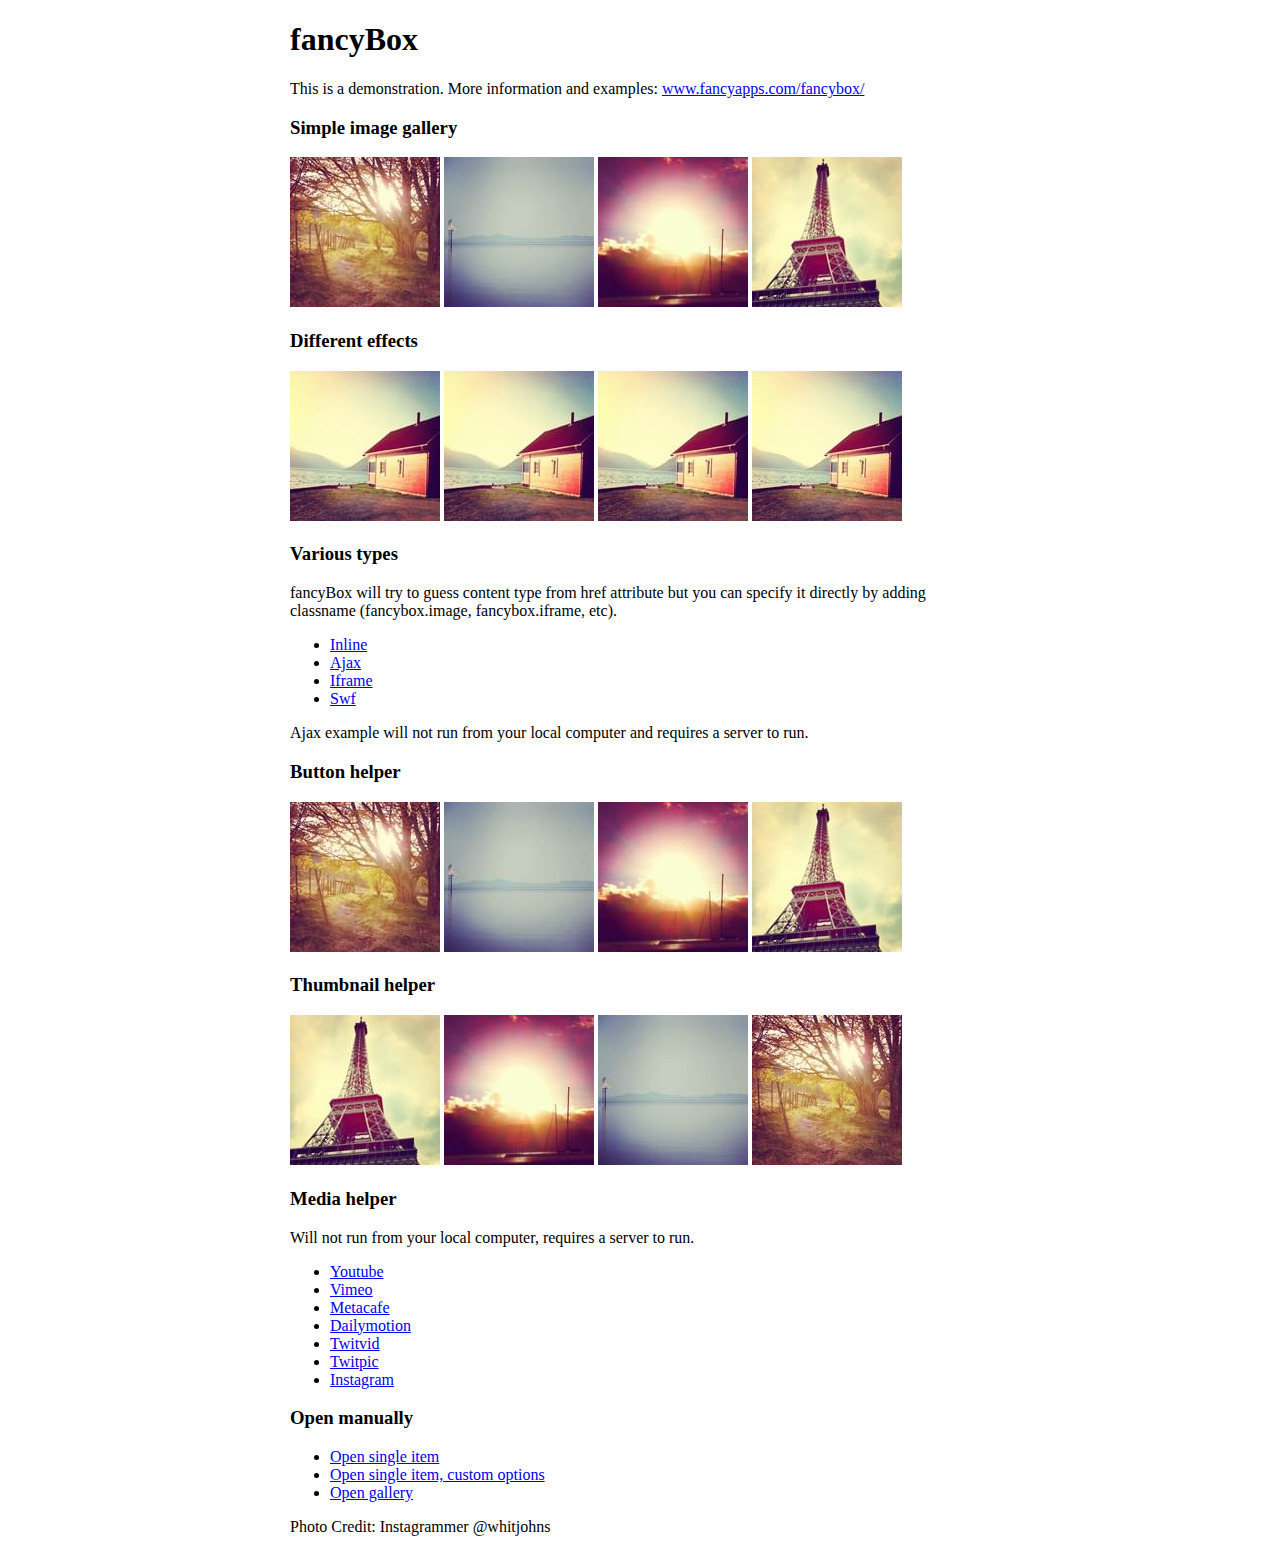
<file: fancybox/demo/index.html>
<!DOCTYPE html>
<html>
<head>
	<title>fancyBox - Fancy jQuery Lightbox Alternative | Demonstration</title>
	<meta http-equiv="Content-Type" content="text/html; charset=UTF-8" />

	<!-- Add jQuery library -->
	<script type="text/javascript" src="../lib/jquery-1.10.1.min.js"></script>

	<!-- Add mousewheel plugin (this is optional) -->
	<script type="text/javascript" src="../lib/jquery.mousewheel-3.0.6.pack.js"></script>

	<!-- Add fancyBox main JS and CSS files -->
	<script type="text/javascript" src="../source/jquery.fancybox.js?v=2.1.5"></script>
	<link rel="stylesheet" type="text/css" href="../source/jquery.fancybox.css?v=2.1.5" media="screen" />

	<!-- Add Button helper (this is optional) -->
	<link rel="stylesheet" type="text/css" href="../source/helpers/jquery.fancybox-buttons.css?v=1.0.5" />
	<script type="text/javascript" src="../source/helpers/jquery.fancybox-buttons.js?v=1.0.5"></script>

	<!-- Add Thumbnail helper (this is optional) -->
	<link rel="stylesheet" type="text/css" href="../source/helpers/jquery.fancybox-thumbs.css?v=1.0.7" />
	<script type="text/javascript" src="../source/helpers/jquery.fancybox-thumbs.js?v=1.0.7"></script>

	<!-- Add Media helper (this is optional) -->
	<script type="text/javascript" src="../source/helpers/jquery.fancybox-media.js?v=1.0.6"></script>

	<script type="text/javascript">
		$(document).ready(function() {
			/*
			 *  Simple image gallery. Uses default settings
			 */

			$('.fancybox').fancybox();

			/*
			 *  Different effects
			 */

			// Change title type, overlay closing speed
			$(".fancybox-effects-a").fancybox({
				helpers: {
					title : {
						type : 'outside'
					},
					overlay : {
						speedOut : 0
					}
				}
			});

			// Disable opening and closing animations, change title type
			$(".fancybox-effects-b").fancybox({
				openEffect  : 'none',
				closeEffect	: 'none',

				helpers : {
					title : {
						type : 'over'
					}
				}
			});

			// Set custom style, close if clicked, change title type and overlay color
			$(".fancybox-effects-c").fancybox({
				wrapCSS    : 'fancybox-custom',
				closeClick : true,

				openEffect : 'none',

				helpers : {
					title : {
						type : 'inside'
					},
					overlay : {
						css : {
							'background' : 'rgba(238,238,238,0.85)'
						}
					}
				}
			});

			// Remove padding, set opening and closing animations, close if clicked and disable overlay
			$(".fancybox-effects-d").fancybox({
				padding: 0,

				openEffect : 'elastic',
				openSpeed  : 150,

				closeEffect : 'elastic',
				closeSpeed  : 150,

				closeClick : true,

				helpers : {
					overlay : null
				}
			});

			/*
			 *  Button helper. Disable animations, hide close button, change title type and content
			 */

			$('.fancybox-buttons').fancybox({
				openEffect  : 'none',
				closeEffect : 'none',

				prevEffect : 'none',
				nextEffect : 'none',

				closeBtn  : false,

				helpers : {
					title : {
						type : 'inside'
					},
					buttons	: {}
				},

				afterLoad : function() {
					this.title = 'Image ' + (this.index + 1) + ' of ' + this.group.length + (this.title ? ' - ' + this.title : '');
				}
			});


			/*
			 *  Thumbnail helper. Disable animations, hide close button, arrows and slide to next gallery item if clicked
			 */

			$('.fancybox-thumbs').fancybox({
				prevEffect : 'none',
				nextEffect : 'none',

				closeBtn  : false,
				arrows    : false,
				nextClick : true,

				helpers : {
					thumbs : {
						width  : 50,
						height : 50
					}
				}
			});

			/*
			 *  Media helper. Group items, disable animations, hide arrows, enable media and button helpers.
			*/
			$('.fancybox-media')
				.attr('rel', 'media-gallery')
				.fancybox({
					openEffect : 'none',
					closeEffect : 'none',
					prevEffect : 'none',
					nextEffect : 'none',

					arrows : false,
					helpers : {
						media : {},
						buttons : {}
					}
				});

			/*
			 *  Open manually
			 */

			$("#fancybox-manual-a").click(function() {
				$.fancybox.open('1_b.jpg');
			});

			$("#fancybox-manual-b").click(function() {
				$.fancybox.open({
					href : 'iframe.html',
					type : 'iframe',
					padding : 5
				});
			});

			$("#fancybox-manual-c").click(function() {
				$.fancybox.open([
					{
						href : '1_b.jpg',
						title : 'My title'
					}, {
						href : '2_b.jpg',
						title : '2nd title'
					}, {
						href : '3_b.jpg'
					}
				], {
					helpers : {
						thumbs : {
							width: 75,
							height: 50
						}
					}
				});
			});


		});
	</script>
	<style type="text/css">
		.fancybox-custom .fancybox-skin {
			box-shadow: 0 0 50px #222;
		}

		body {
			max-width: 700px;
			margin: 0 auto;
		}
	</style>
</head>
<body>
	<h1>fancyBox</h1>

	<p>This is a demonstration. More information and examples: <a href="http://fancyapps.com/fancybox/">www.fancyapps.com/fancybox/</a></p>

	<h3>Simple image gallery</h3>
	<p>
		<a class="fancybox" href="1_b.jpg" data-fancybox-group="gallery" title="Lorem ipsum dolor sit amet"><img src="1_s.jpg" alt="" /></a>

		<a class="fancybox" href="2_b.jpg" data-fancybox-group="gallery" title="Etiam quis mi eu elit temp"><img src="2_s.jpg" alt="" /></a>

		<a class="fancybox" href="3_b.jpg" data-fancybox-group="gallery" title="Cras neque mi, semper leon"><img src="3_s.jpg" alt="" /></a>

		<a class="fancybox" href="4_b.jpg" data-fancybox-group="gallery" title="Sed vel sapien vel sem uno"><img src="4_s.jpg" alt="" /></a>
	</p>

	<h3>Different effects</h3>
	<p>
		<a class="fancybox-effects-a" href="5_b.jpg" title="Lorem ipsum dolor sit amet, consectetur adipiscing elit"><img src="5_s.jpg" alt="" /></a>

		<a class="fancybox-effects-b" href="5_b.jpg" title="Lorem ipsum dolor sit amet, consectetur adipiscing elit"><img src="5_s.jpg" alt="" /></a>

		<a class="fancybox-effects-c" href="5_b.jpg" title="Lorem ipsum dolor sit amet, consectetur adipiscing elit"><img src="5_s.jpg" alt="" /></a>

		<a class="fancybox-effects-d" href="5_b.jpg" title="Lorem ipsum dolor sit amet, consectetur adipiscing elit"><img src="5_s.jpg" alt="" /></a>
	</p>

	<h3>Various types</h3>
	<p>
		fancyBox will try to guess content type from href attribute but you can specify it directly by adding classname (fancybox.image, fancybox.iframe, etc).
	</p>
	<ul>
		<li><a class="fancybox" href="#inline1" title="Lorem ipsum dolor sit amet">Inline</a></li>
		<li><a class="fancybox fancybox.ajax" href="ajax.txt">Ajax</a></li>
		<li><a class="fancybox fancybox.iframe" href="iframe.html">Iframe</a></li>
		<li><a class="fancybox" href="http://www.adobe.com/jp/events/cs3_web_edition_tour/swfs/perform.swf">Swf</a></li>
	</ul>

	<div id="inline1" style="width:400px;display: none;">
		<h3>Etiam quis mi eu elit</h3>
		<p>
			Lorem ipsum dolor sit amet, consectetur adipiscing elit. Etiam quis mi eu elit tempor facilisis id et neque. Nulla sit amet sem sapien. Vestibulum imperdiet porta ante ac ornare. Nulla et lorem eu nibh adipiscing ultricies nec at lacus. Cras laoreet ultricies sem, at blandit mi eleifend aliquam. Nunc enim ipsum, vehicula non pretium varius, cursus ac tortor. Vivamus fringilla congue laoreet. Quisque ultrices sodales orci, quis rhoncus justo auctor in. Phasellus dui eros, bibendum eu feugiat ornare, faucibus eu mi. Nunc aliquet tempus sem, id aliquam diam varius ac. Maecenas nisl nunc, molestie vitae eleifend vel, iaculis sed magna. Aenean tempus lacus vitae orci posuere porttitor eget non felis. Donec lectus elit, aliquam nec eleifend sit amet, vestibulum sed nunc.
		</p>
	</div>

	<p>
		Ajax example will not run from your local computer and requires a server to run.
	</p>

	<h3>Button helper</h3>
	<p>
		<a class="fancybox-buttons" data-fancybox-group="button" href="1_b.jpg"><img src="1_s.jpg" alt="" /></a>

		<a class="fancybox-buttons" data-fancybox-group="button" href="2_b.jpg"><img src="2_s.jpg" alt="" /></a>

		<a class="fancybox-buttons" data-fancybox-group="button" href="3_b.jpg"><img src="3_s.jpg" alt="" /></a>

		<a class="fancybox-buttons" data-fancybox-group="button" href="4_b.jpg"><img src="4_s.jpg" alt="" /></a>
	</p>

	<h3>Thumbnail helper</h3>
	<p>
		<a class="fancybox-thumbs" data-fancybox-group="thumb" href="4_b.jpg"><img src="4_s.jpg" alt="" /></a>

		<a class="fancybox-thumbs" data-fancybox-group="thumb" href="3_b.jpg"><img src="3_s.jpg" alt="" /></a>

		<a class="fancybox-thumbs" data-fancybox-group="thumb" href="2_b.jpg"><img src="2_s.jpg" alt="" /></a>

		<a class="fancybox-thumbs" data-fancybox-group="thumb" href="1_b.jpg"><img src="1_s.jpg" alt="" /></a>
	</p>

	<h3>Media helper</h3>
	<p>
		Will not run from your local computer, requires a server to run.
	</p>

	<ul>
		<li><a class="fancybox-media" href="http://www.youtube.com/watch?v=opj24KnzrWo">Youtube</a></li>
		<li><a class="fancybox-media" href="http://vimeo.com/47480346">Vimeo</a></li>
		<li><a class="fancybox-media" href="http://www.metacafe.com/watch/7635964/">Metacafe</a></li>
		<li><a class="fancybox-media" href="http://www.dailymotion.com/video/xoeylt_electric-guest-this-head-i-hold_music">Dailymotion</a></li>
		<li><a class="fancybox-media" href="http://twitvid.com/QY7MD">Twitvid</a></li>
		<li><a class="fancybox-media" href="http://twitpic.com/7p93st">Twitpic</a></li>
		<li><a class="fancybox-media" href="http://instagr.am/p/IejkuUGxQn">Instagram</a></li>
	</ul>

	<h3>Open manually</h3>
	<ul>
		<li><a id="fancybox-manual-a" href="javascript:;">Open single item</a></li>
		<li><a id="fancybox-manual-b" href="javascript:;">Open single item, custom options</a></li>
		<li><a id="fancybox-manual-c" href="javascript:;">Open gallery</a></li>
	</ul>

	<p>
		Photo Credit: Instagrammer @whitjohns
	</p>
</body>
</html>
</file>
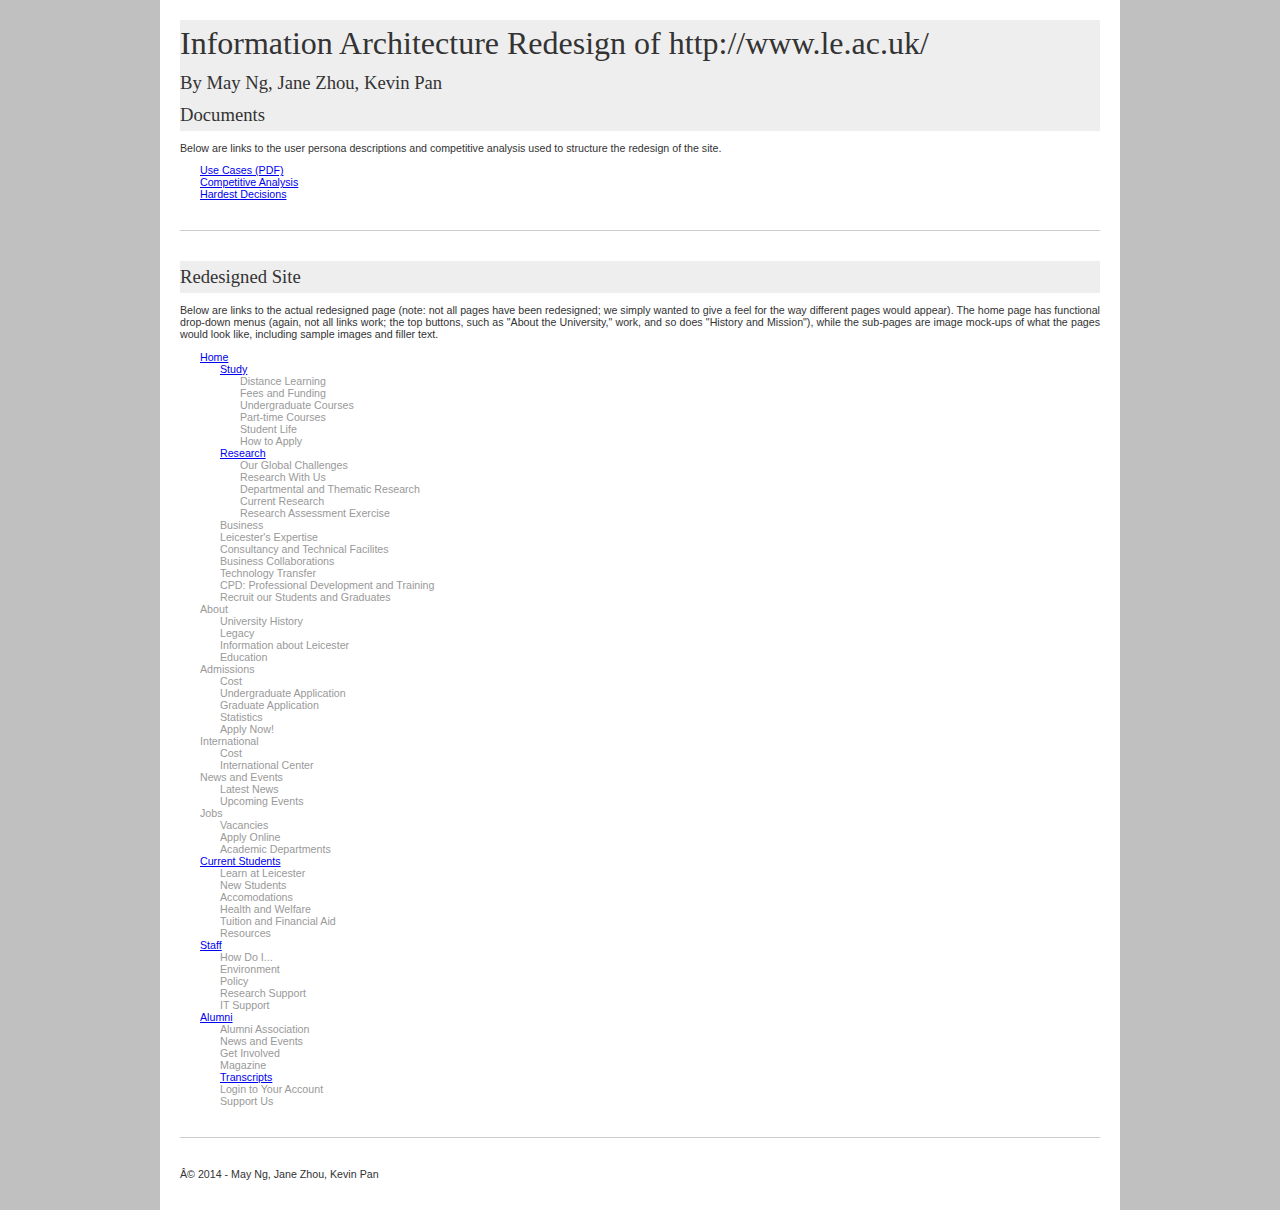
<file: html/index2.html>
<!DOCTYPE HTML PUBLIC "-//W3C//DTD XHTML 1.0 Transitional//EN" "http://www.w3.org/TR/xhtml1/DTD/xhtml1-transitional.dtd">
<html><head>

<meta http-equiv="content-type" content="text/html; charset=ISO-8859-1">


<title>IA Home</title>
<style type="text/css">

body {
	font-family: Verdana, sans-serif;
	font-size: 8pt;
	padding:0px;
	margin:0px;
	background-color:#c0c0c0;
	color: #333333;
	text-align:justify;
}

#container {
	background-color:#ffffff;
	width:960px;
	margin-left: auto;
	margin-right:auto;
	padding-top:20px;
	padding-bottom:20px;
}

div.tablediv {
	width:920px;
	margin-left: auto;
	margin-right:auto;
}

table {
	margin-top: 15px;
	background-color:#ffffff;
	margin-left: auto;
	width:920px;
	margin-right:auto;
	border-collapse:collapse;
	text-align:left;
}

table, td, tr, th{
	border: 1px solid black;
	
}

td, th {
	padding:2px;
}

tr.header {
	background-color:#dddddd;
	font-weight:bold;
	font-family: Georgia, serif;
	font-size: 10pt;
	text-align: center;
}

tr.alt {
	background-color:#eeeeee;
}

p.title {
	font-weight:bold;
}

p.title {
	font-weight:default;
}

div.pagetitle {
	font-family: Georgia, serif;
	font-size: 24pt;
	background-color:#eeeeee;
	padding-top:5px;
	padding-bottom:5px;
}

div.subtitle {
	font-family: Georgia, serif;
	font-size: 14pt;
	background-color:#eeeeee;
	padding-top:5px;
	padding-bottom:5px;
}

hr {
	margin-top:30px;
	margin-bottom:30px;
	width:920px;
	border:0;
	height:1px;
	background-color: #cccccc;
}

hr.sub {
	width:400px;
}

ul {
list-style-type:none;
padding-left:0px;
}

li {padding-left:20px;
color:#999999;}
</style>
</head><body>
<div id="container">
<div class="tablediv">
<div class="pagetitle">Information Architecture Redesign of http://www.le.ac.uk/</div>
<div class="subtitle">By May Ng, Jane Zhou, Kevin Pan</div>

<div class="subtitle">Documents</div>
<p class="desc">Below are links to the user persona descriptions and competitive analysis used to structure the redesign of the site.</p>
<ul>
<li><a href="user_personas.pdf">Use Cases (PDF)</a><br></li>
<li><a href="comparisons.html">Competitive Analysis</a><br></li>
<li><a href="decisions.html">Hardest Decisions</a><br></li>
</ul><hr>
<div class="subtitle">Redesigned Site</div>
<p class="desc">Below are links to the actual redesigned page (note:
not all pages have been redesigned; we simply wanted to give a feel for
the way different pages would appear). The home page has functional
drop-down menus (again, not all links work; the top buttons, such as
"About the University," work, and so does "History and Mission"), while
the sub-pages are image mock-ups of what the pages would look like,
including sample images and filler text.</p>
<ul>
	<li><a href="index.html">Home</a><br></li>
	<li><ul>
		<li><a href="study.html">Study</a><br></li>
		<li><ul>
			<li>Distance Learning</li>
			<li>Fees and Funding</li>
			<li>Undergraduate Courses</li>
			<li>Part-time Courses</li>
			<li>Student Life</li>
			<li>How to Apply</li>
		</ul></li>
		<li><a href="../img/Wireframe-Research.pdf">Research</a><br></li>
		<li><ul><li>Our Global Challenges</li>
		<li>Research With Us
</li><li>Departmental and Thematic Research
</li><li>Current Research
</li><li>Research Assessment Exercise
</li></ul></li>
<li>Business<br></li>
<li></li>
<li>Leicester's Expertise
</li><li>Consultancy and Technical Facilites
</li><li>Business Collaborations
</li><li>Technology Transfer
</li><li>CPD: Professional Development and Training
</li><li>Recruit our Students and Graduates
</li>
</ul></li>

<li>About<br></li>
<li><ul><li>University History
</li><li>Legacy
</li><li>Information about Leicester
</li><li>Education
</li>
</ul></li>

<li>Admissions<br></li>
		<li><ul><li>Cost</li>
		<li>Undergraduate Application
</li><li>Graduate Application
</li><li>Statistics
</li><li>Apply Now!
</li></ul></li>

<li>International<br></li>
		<li><ul><li>Cost</li>
		<li>International Center
</li></ul></li>

<li>News and Events<br></li>
		<li><ul><li>Latest News</li>
		<li>Upcoming Events
</li></ul></li>

<li>Jobs<br></li>
		<li><ul><li>Vacancies</li>
		<li>Apply Online
</li><li>Academic Departments
</li></ul></li>

<li><a href="student.html">Current Students</a><br></li>
		<li><ul><li>Learn at Leicester</li>
		<li>New Students
</li><li>Accomodations
</li><li>Health and Welfare
</li><li>Tuition and Financial Aid
</li><li>Resources
</li></ul></li>

<li><a href="../img/Wireframe-Staff.pdf">Staff</a><br></li>
		<li><ul><li>How Do I...</li>
		<li>Environment
</li><li>Policy
</li><li>Research Support
</li><li>IT Support
</li></ul></li>

<li><a href="alumni.html">Alumni</a><br></li>
		<li><ul><li>Alumni Association</li>
		<li>News and Events
</li><li>Get Involved
</li><li>Magazine
</li><li><a href="transcript.html">Transcripts</a>
</li><li>Login to Your Account
</li><li>Support Us
</li></ul></li>

</ul></li>
<hr><p class="desc">© 2014 - May Ng, Jane Zhou, Kevin Pan</p>
</ul></div></div>
</body></html>
</file>
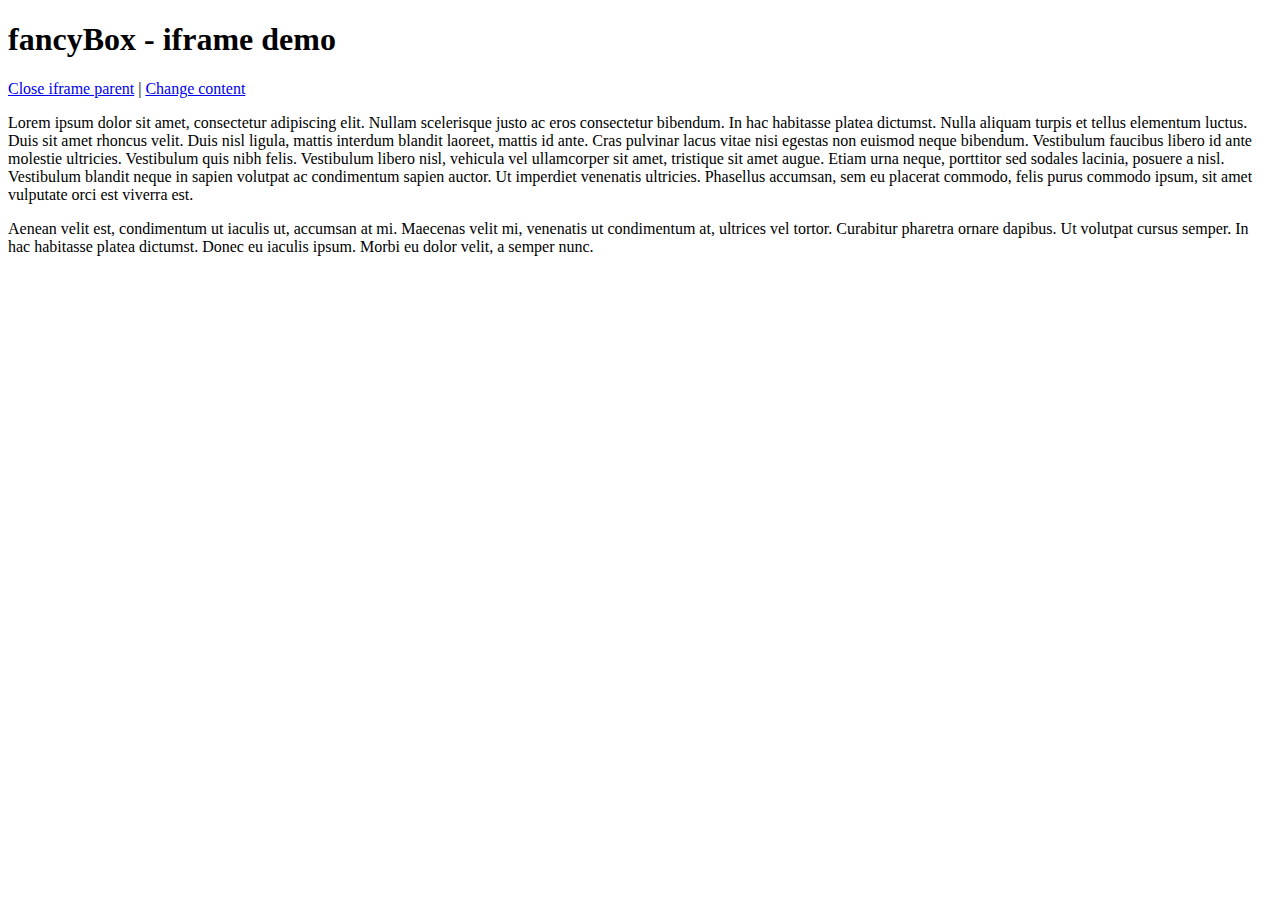
<file: fancybox/demo/iframe.html>
<!DOCTYPE html>
<html>
<head>
	<title>fancyBox - iframe demo</title>
	<meta http-equiv="Content-Type" content="text/html; charset=UTF-8" />
</head>
<body>
	<h1>fancyBox - iframe demo</h1>

	<p>
		<a href="javascript:parent.jQuery.fancybox.close();">Close iframe parent</a>

		|

		<a href="javascript:parent.jQuery.fancybox.open({href : '1_b.jpg', title : 'My title'});">Change content</a>
	</p>

	<p>
		Lorem ipsum dolor sit amet, consectetur adipiscing elit. Nullam scelerisque justo ac eros consectetur bibendum. In hac habitasse platea dictumst. Nulla aliquam turpis et tellus elementum luctus. Duis sit amet rhoncus velit. Duis nisl ligula, mattis interdum blandit laoreet, mattis id ante. Cras pulvinar lacus vitae nisi egestas non euismod neque bibendum. Vestibulum faucibus libero id ante molestie ultricies. Vestibulum quis nibh felis. Vestibulum libero nisl, vehicula vel ullamcorper sit amet, tristique sit amet augue. Etiam urna neque, porttitor sed sodales lacinia, posuere a nisl. Vestibulum blandit neque in sapien volutpat ac condimentum sapien auctor. Ut imperdiet venenatis ultricies. Phasellus accumsan, sem eu placerat commodo, felis purus commodo ipsum, sit amet vulputate orci est viverra est.
	</p>

	<p>
		Aenean velit est, condimentum ut iaculis ut, accumsan at mi. Maecenas velit mi, venenatis ut condimentum at, ultrices vel tortor. Curabitur pharetra ornare dapibus. Ut volutpat cursus semper. In hac habitasse platea dictumst. Donec eu iaculis ipsum. Morbi eu dolor velit, a semper nunc.
	</p>
</body>
</html>
</file>
